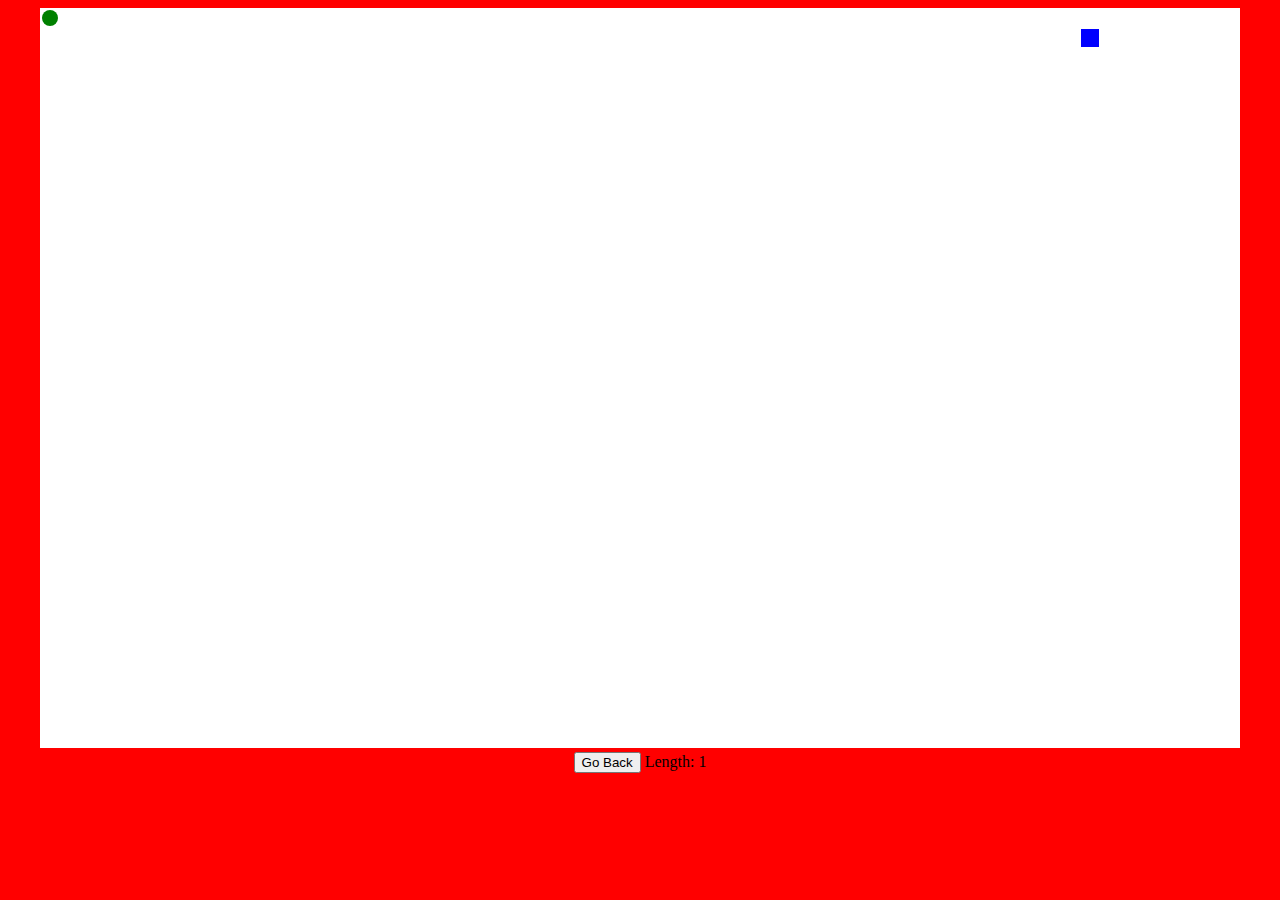
<file: Snake/snake.html>
<!DOCTYPE html>
<html lang="en-US">
<head>
  <title>Joshua Forest</title>
<link rel="stylesheet" type="text/css" href="snake.css">
</head>
<body>
  <center>
  <canvas id="myCanvas" width="1200" height="740"><button onclick="">Play Again</button></canvas><br>
  <button id="goHome" onclick="goHome();" type="button">Go Back</button>
  <a>Length: <span id="output"></span></a>
</center>
<button id="button" onclick="beforeGame();" type="button">Play Again</button>

</body>

<script src="snake.js"></script>
</html>
</file>
<file: Snake/snake.css>
body{
  background-color: red;
}

canvas{
  background-color: white;

}

#button{
position: absolute;
left: 125px;
top: 15px;
visibility: hidden;
}
</file>
